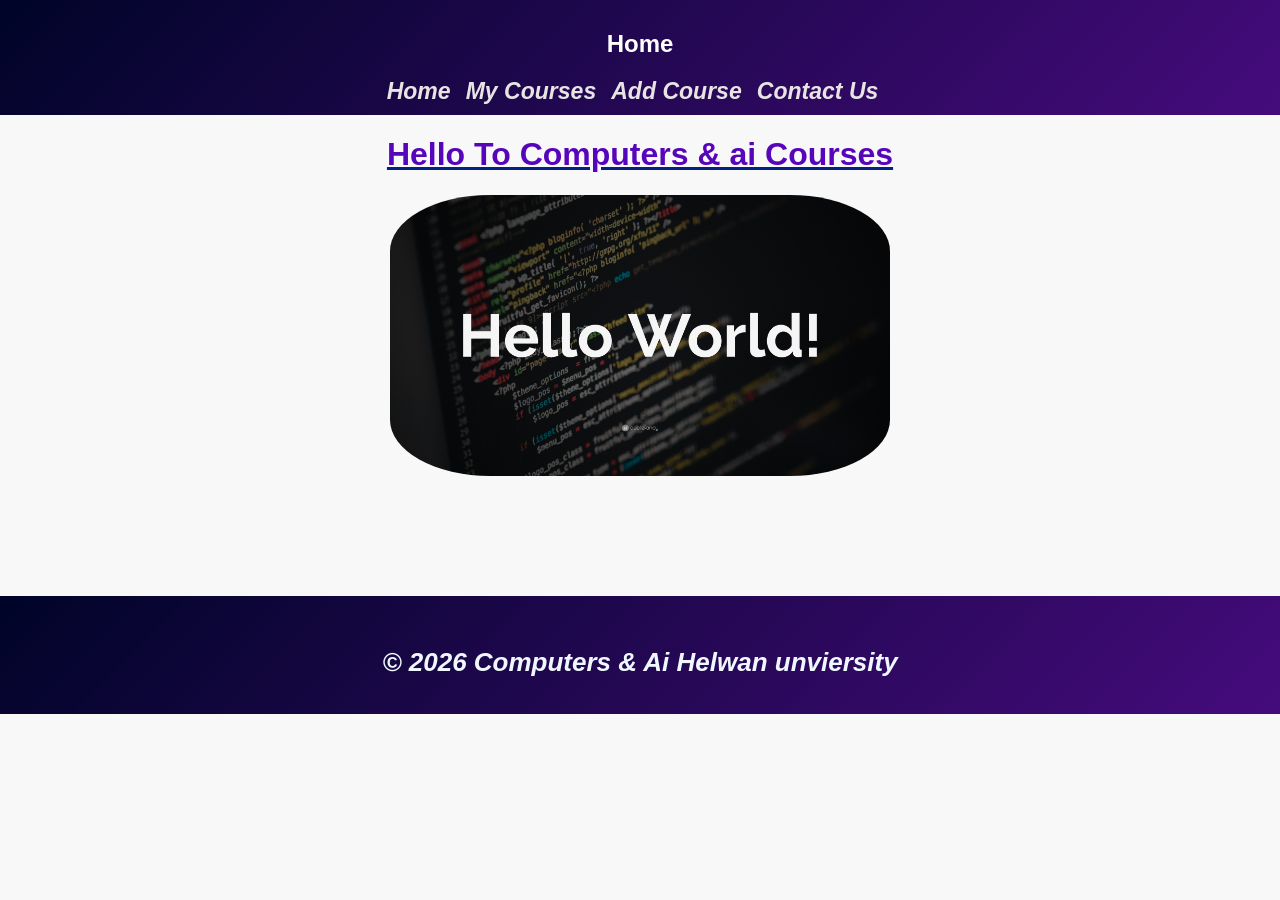
<file: index.html>
<html lang="en">
<head>
    <meta charset="UTF-8">
    <meta name="viewport" content="width=device-width, initial-scale=1.0">
    <link rel="stylesheet" href="enter.css">
    <title>Home</title>
</head>
<body>
    <header>
    <h2>Home</h2>
    <nav><ul>
        <li><a href="index.html">Home</a></li> 
        <li><a href="My Courses.html">My Courses</a></li>
        <li><a href="Add Course.html">Add Course</a></li>
        <li><a href="Contact Us.html">Contact Us</a></li> 
    </ul></nav></header>
    <main>
      <h1 class="second">Hello To Computers & ai Courses</h1>
      <img src="8151352-Hello-World-Wallpaper.jpg" alt="computer courses">
    </main>
<footer class="homefoot"><P>© 2026 Computers & Ai Helwan unviersity </P></footer>
</body>
  
</html>
</file>
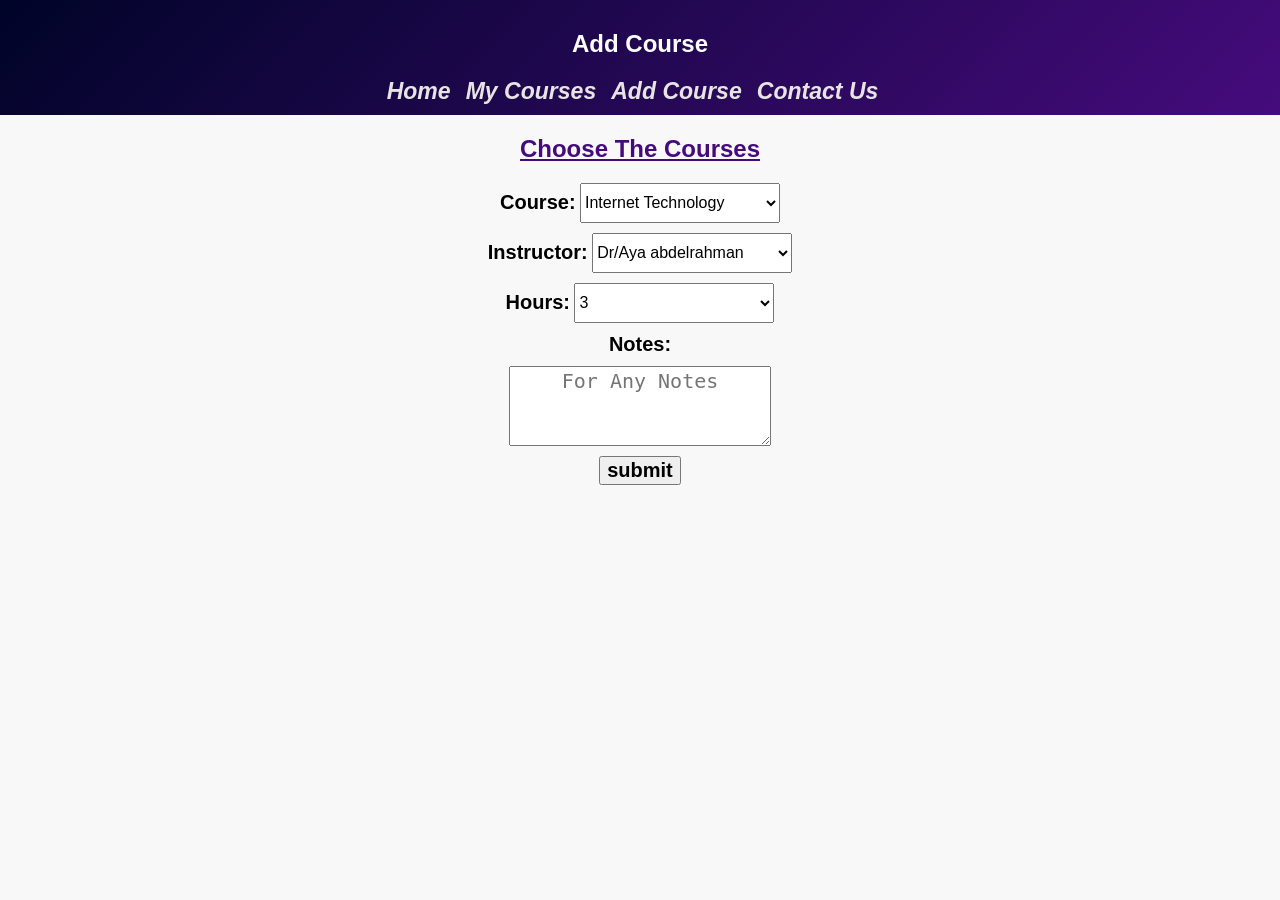
<file: Add Course.html>
<html lang="en">
<head>
    <meta charset="UTF-8">
    <meta name="viewport" content="width=device-width, initial-scale=1.0">
    <link rel="stylesheet" href="enter.css">
    <title>Add Course</title>
</head>
<body>
   <header>
      <h2>Add Course</h2>
        <nav><ul>
          <li><a href="index.html">Home</a></li> 
          <li><a href="My Courses.html">My Courses</a></li>
          <li><a href="Add Course.html">Add Course</a></li>
          <li><a href="Contact Us.html">Contact Us</a></li> 
       </ul></nav>
   </header>
    <main>
        <section>
         <h2>Choose The Courses</h2> 
   <form> 
    <div class="course"><label for="course">Course:</label>
       <select id="course" name="course" >
            <option value="Internet Technology">Internet Technology</option>
            <option value="Computer Science">Computer Science</option>
            <option value="pl">pl</option>
            <option value="Math2">Math 2</option>
            <option value="Electronics">Electronics</option>
            <option value="Statistics">Statistics</option>
       </select>
    </div>

    <div class="instructor"><label for="instructor">Instructor:</label>
        <select id="instructor" name="instructor" >
            <option value="1">Dr/Aya abdelrahman</option>
            <option value="2">Dr/amr ghoniem</option>
            <option value="3">Dr/amr sameh</option>
            <option value="4">Dr/abdeltawab Mahmoud</option>
            <option value="5">Dr/Azza</option>
            <option value="6">Dr/Eman farag</option>
       </select>
    </div>
    
    <div class="hours"><label for="hours">Hours:</label>
    <select id="hours" name="hours" >
            <option value="time1">3</option>
            <option value="time2">4</option>
            <option value="time3">3</option>
            <option value="time4">3</option>
            <option value="time5">5</option>
            <option value="time6">2</option>
       </select>
    </div>

    <div class="notes"><p>Notes:</p>
    <textarea name="Notes" type="text" id="notes" placeholder="For Any Notes"></textarea> </div>

    <input type="submit" id="send" value="submit" >
   </form>
        </section>
    </main> 
</body>
</html>
</file>
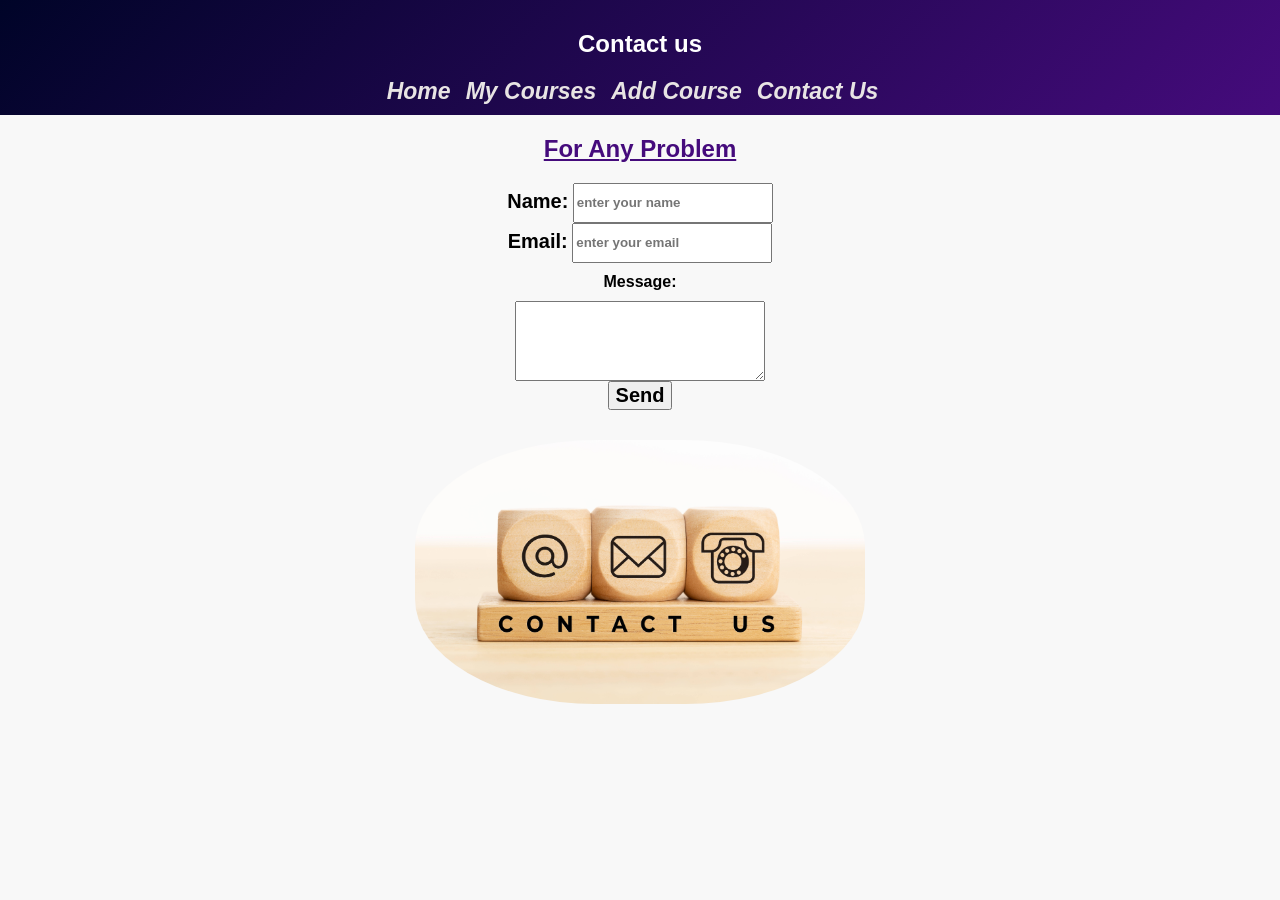
<file: Contact Us.html>
<html lang="en">
<head>
    <meta charset="UTF-8">
    <meta name="viewport" content="width=device-width, initial-scale=1.0">
    <link rel="stylesheet" href="enter.css">
    <title>Contact Us</title>
</head>
<body>
   <header>
    <h2>Contact us</h2>
    <nav><ul>
        <li><a href="index.html">Home</a></li> 
        <li><a href="My Courses.html">My Courses</a></li>
        <li><a href="Add Course.html">Add Course</a></li>
        <li><a href="Contact Us.html">Contact Us</a></li> 
    </ul></nav> 
</header>
    <main>
<section>
   <h2>For Any Problem</h2> 
   <form> 
    <div><label for="name">Name:</label>
    <input id="name" type="text" placeholder="enter your name" name="name"></div>

    <div><label for="email">Email:</label>
    <input id="email" type="email" placeholder="enter your email" name="email"></div>
    
    <div><p>Message:</p>
    <textarea name="message" type="text" id="message"></textarea> </div>
    <input type="submit" id="send" value="Send" >
   </form>
</section> 
<div id="img2" >
    <img src="wooden-blocks-contact-us-vh58juahu6kzh7i8.jpg" alt="contact us">
</div>  
    </main>
</body>
</html>
</file>
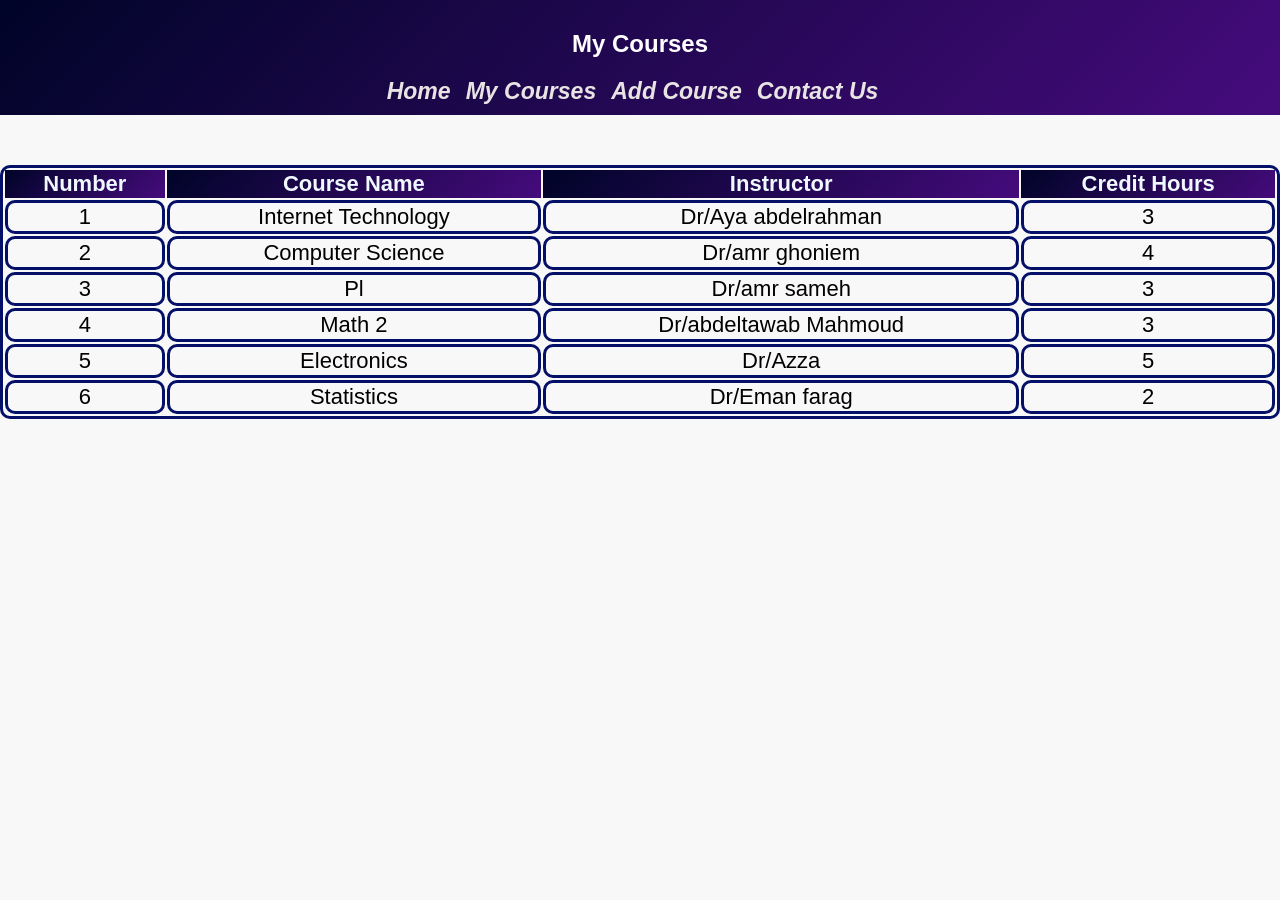
<file: My Courses.html>
<html lang="en">
<head>
    <meta charset="UTF-8">
    <meta name="viewport" content="width=device-width, initial-scale=1.0">
    <link rel="stylesheet" href="enter.css">
    <title>My Courses</title>
</head>
<body>
   <header>
    <h2>My Courses</h2>
    <nav><ul>
        <li><a href="index.html">Home</a></li> 
        <li><a href="My Courses.html">My Courses</a></li>
        <li><a href="Add Course.html">Add Course</a></li>
        <li><a href="Contact Us.html">Contact Us</a></li> 
    </ul></nav>
</header>
<main class="table-container">
  <table id="Courses" >
     <tr>
       <th>Number</th>
       <th>Course Name</th> 
       <th>Instructor</th> 
       <th>Credit Hours</th> 
     </tr>
    
     <tr>
        <td>1</td> 
        <td>Internet Technology</td>  
        <td>Dr/Aya abdelrahman</td>  
        <td>3</td>
     </tr>
     <tr>
        <td>2</td> 
        <td>Computer Science</td>
        <td>Dr/amr ghoniem</td>
        <td>4</td>   
     </tr>
     <tr>
        <td>3</td> 
        <td>Pl</td>
        <td>Dr/amr sameh</td>
        <td>3</td>   
    </tr>
    <tr>
        <td>4</td> 
        <td>Math 2</td> 
        <td>Dr/abdeltawab Mahmoud</td>
        <td>3</td>  
    </tr>
    <tr>
        <td>5</td> 
        <td>Electronics</td>
        <td>Dr/Azza</td>
        <td>5</td>   
    </tr>
    <tr>
        <td>6</td> 
        <td>Statistics</td>
        <td>Dr/Eman farag</td>
        <td>2</td>   
    </tr>
  </table>
</main>
</body>
</html>
</file>
<file: enter.css>
body{
    margin: auto;
    background-color: #f2f2f279;
    font-family: Arial, Helvetica, sans-serif;
    text-align: center;

}
header { 
    text-align: center;
    color: white;
    background: linear-gradient(135deg, #000428, #450b7c); 
    padding: 10px;
    margin: 0;
}
ul {
    list-style-type: none;
    justify-content: center;
    display: flex;
    font-size: larger;
    font-weight: bold;
    padding: 0px; 
    margin: 20px 0px 0px 0px; 
}

nav a{
    margin-right:10px ;
    font-style: italic;
    color: rgb(232, 228, 228);
    text-decoration-line: none;
    font-size: larger;
}
nav a:hover{
    color: hsl(359, 98%, 25%);
}
li{
    padding-right:5PX ;
}
.second{
    text-align: center;
    text-decoration-line: underline ;
    text-decoration-color: #032383;
    color: oklab(41.620000000000005% 0.08453 -0.21433);
}

img{
    width: 90%;
    max-width: 500px;
    height: auto; 
    max-height: 300px;    
    border-radius: 20%;
    display: block; 
    margin: 20px auto;

}
footer{ 
    background: linear-gradient(135deg, #000428, #450b7c); 
    font-style: italic;
    color: aliceblue;
    font-size: 26px;
    font-weight: bold;
    margin-top: 120px;
    padding: 25px 0px 10px 0px; 
    text-align: center;
    width: 100%;
}
table ,td,tr{
    border-color: hsl(233, 93%, 21%);
    border-radius: 10px;
    border-style:solid;
    text-align: center;
    border-width: 3px;
    font-size: 22px;
}
table{
    margin: auto;
    margin-top:50px;
    width: 100%;
    min-width: 600px; 
}
.table-container{
    width: 100%;
    overflow-x: auto;
    margin-bottom: 20px;
}

table th{
    border-color: aliceblue;
    background: linear-gradient(135deg, #000428, #450b7c); 
    color: aliceblue;
}
label{
    font-size: 20;
} 
.course, .hours , .instructor{
    margin:10px ;
    font-weight: bold;
}    
#course , #hours , #instructor {
      width: 200px;
    height: 40px;
    font-size: 16px; 
}
#notes{
    display: inline;
    min-width: 250px;
   min-height: 80px;
   text-align: center;
   font-size: 20px;
}
.notes{
    margin: 10px;
    font-size: 20px;
    font-weight: bold;
}
#send{
    font-size: 20px;
    font-weight: bold;
    size: 30px;
}
section h2{
    text-decoration: #032383;
    text-decoration: underline;
    color: #450b7c;
}
section label{
    font-weight: bold;
}
#name ,#email{
    font-weight: bold;
     width: 200px;
    height: 40px;
}

#Message{
    display: inline;
    min-width: 250px;
   min-height: 80px;
   text-align: center;
}
section p {   
    margin: 10px 0px;
    padding: 0; 
    font-weight: bold;
    text-align: center;
}
#img2 img{
    border-radius: 40%;
    width: 85%;
    max-width: 450px;
    height: auto;
    display: block;
    margin: 30px auto;
}
</file>
